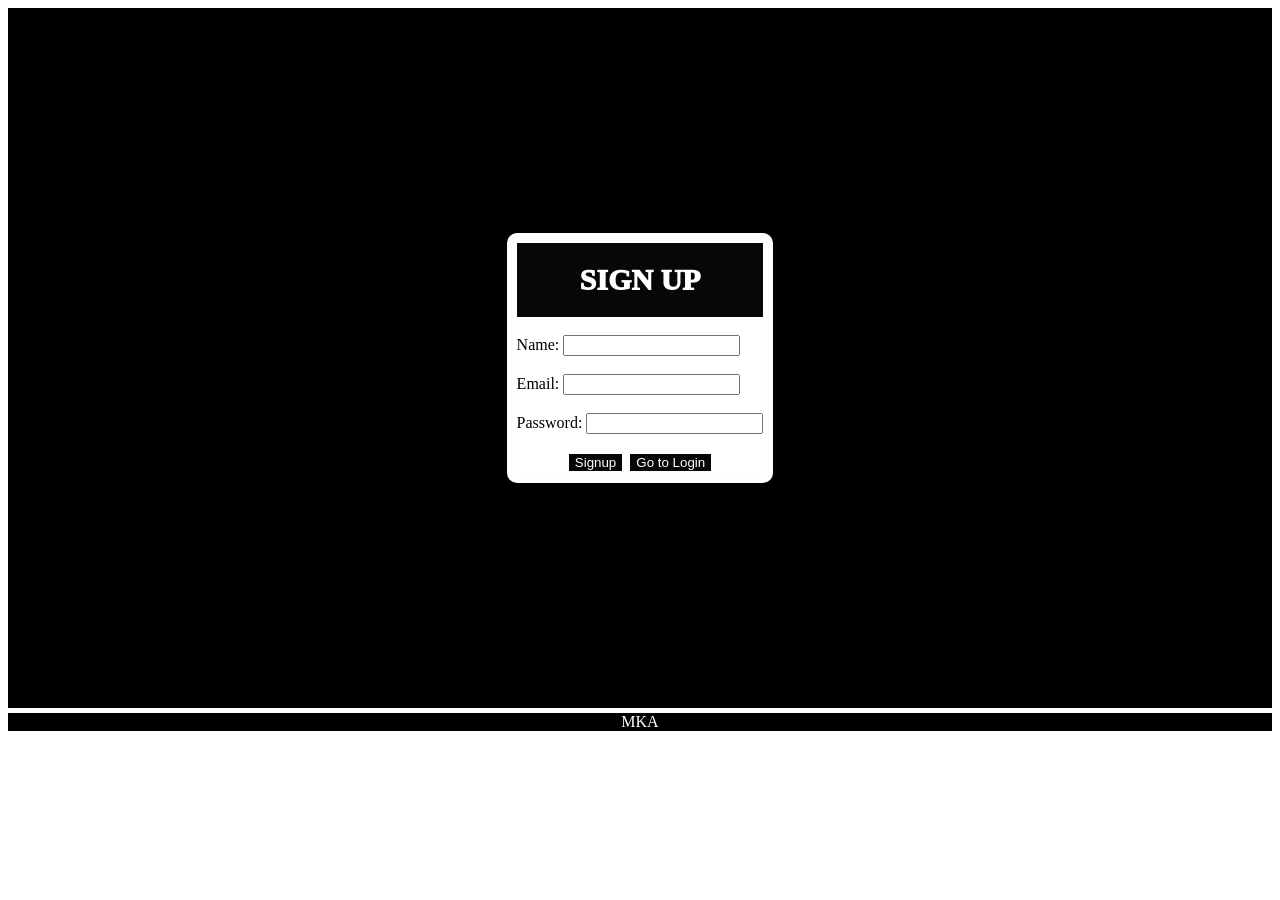
<file: index.html>
<!DOCTYPE html>
<html lang="en">
<head>
    <meta charset="UTF-8">
    <meta http-equiv="X-UA-Compatible" content="IE=edge">
    <meta name="viewport" content="width=device-width, initial-scale=1.0">
    <title>Quiz App</title>
    <link rel="stylesheet" href="style.css">
</head>
<body>
    <div class="page">
    <div class="container">
        <div class="titlesec">
            <center>SIGN UP</center>
    </div>
    <br>
        <label>
            Name:
            <input type="text" id="name">
        </label>
        <br>
        <br>

        <label>
            Email:
            <input type="email" id="email">
        </label>
        <br>
        <br>

        <label>
            Password:
            <input type="password" id="password">
        </label>
        <br>
        <br>

<center>
        <button onclick="signup()">Signup</button>
        <button onclick="openlogin()">Go to Login</button>
    </center>
    </div>
</div>
<footer>MKA</footer>

    <script src="app.js"></script>
</body>
</html>
</file>
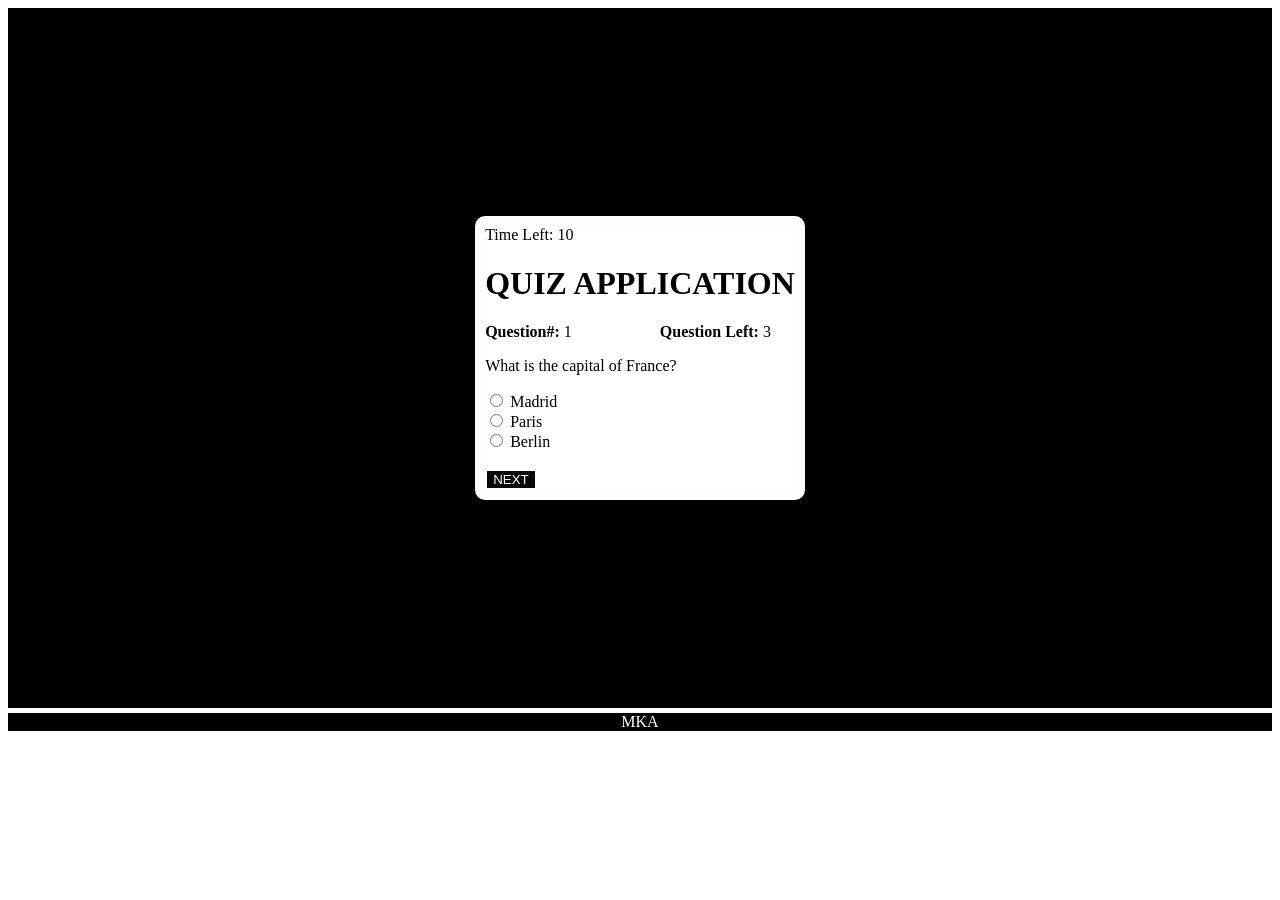
<file: dashboard.html>
<!DOCTYPE html>
<html lang="en">
<head>
    <meta charset="UTF-8">
    <meta name="viewport" content="width=device-width, initial-scale=1.0">
    <title>Quiz App</title>
    <link rel="stylesheet" href="style.css">
</head>
<body>
<div class="page">
<div class="container">
    <div >
<p style="display: inline;">Time Left:</p>
        <p style="display: inline;" id="sec">10</p>
    </div>


    <div>
        <h1>QUIZ APPLICATION</h1>
<p style="display: inline; font-weight: bolder;">Question#:</p>
 <p id="questionNumber" style="display: inline;"></p>
 <p style="display: inline;  font-weight: bolder;">&nbsp;&nbsp;&nbsp;&nbsp;&nbsp;&nbsp;&nbsp;&nbsp;&nbsp;&nbsp;&nbsp;&nbsp;&nbsp;&nbsp;&nbsp;&nbsp;&nbsp;&nbsp;&nbsp;&nbsp;&nbsp;Question Left:</p>
 <p style="display: inline; " id="questionLeft">
    
 </p>
        <p id="question">

        </p>

        <div>
            <input onclick="btnClick()" name="radiobuttonoptions" value="1"  type="radio"  id="inp1">
            <label for="inp1" id="opt1">Option1</label>
        </div>
        <div>
            <input onclick="btnClick()" type="radio" name="radiobuttonoptions" value="2"  id="inp2">
            <label for="inp2" id="opt2">Option2</label>
        </div>
        <div>
            <input onclick="btnClick()" type="radio" name="radiobuttonoptions" value="3" id="inp3">
            <label for="inp3" id="opt3">Option3</label>
        </div>
        <br>
        <button  id="btn" disabled onclick="nextQuestion()">NEXT</button>



    </div>

    
</div>
</div>
<footer>MKA</footer>
<script src="app.js"></script>
</body>
</html>
</file>
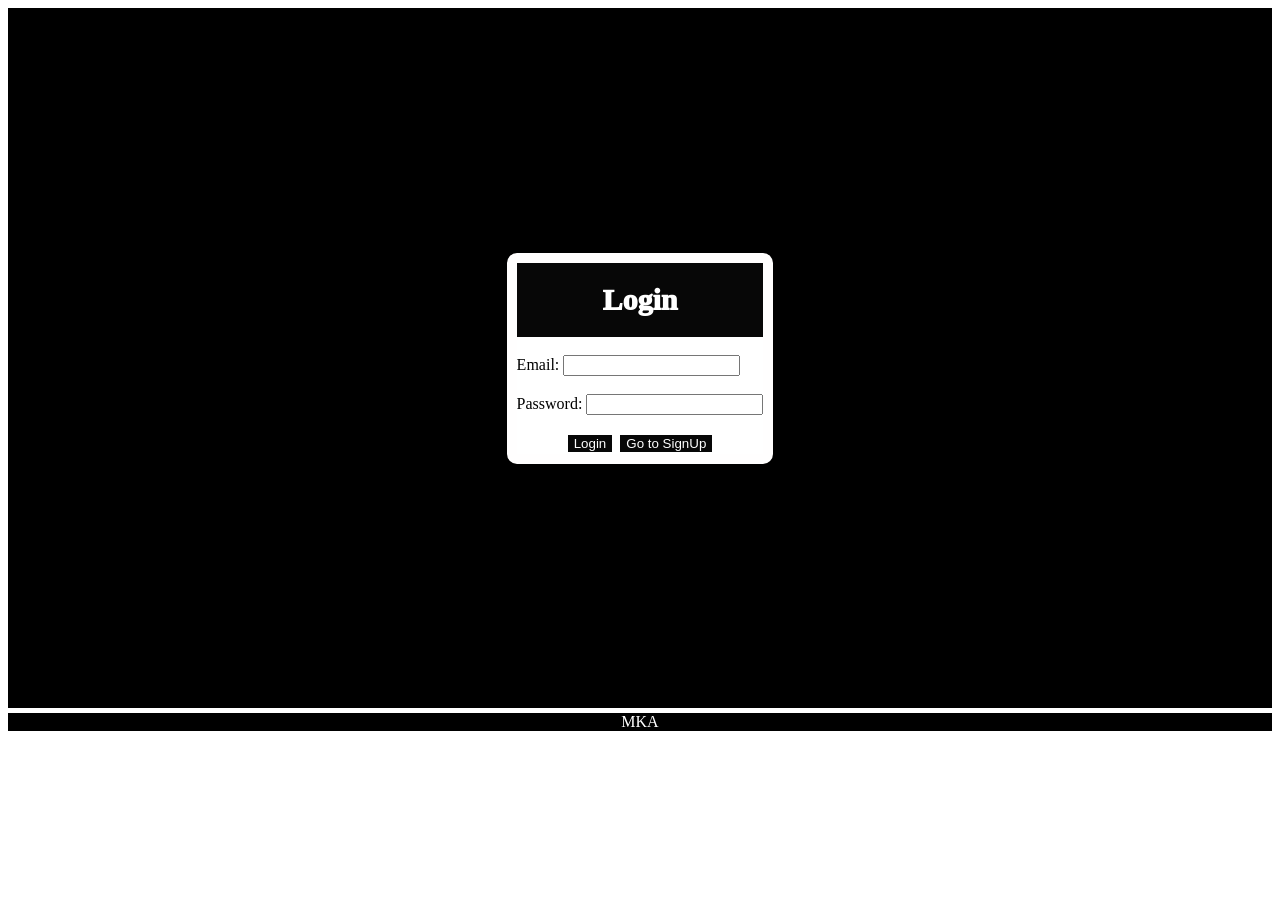
<file: login.html>
<!DOCTYPE html>
<html lang="en">
<head>
    <meta charset="UTF-8">
    <meta http-equiv="X-UA-Compatible" content="IE=edge">
    <meta name="viewport" content="width=device-width, initial-scale=1.0">
    <title>Quiz App</title>
    <link rel="stylesheet" href="style.css">

</head>
<body>
    <div class="page">
    <div class="container">
        <div class="titlesec">
            <center>Login</center>
    </div>
      
<br>
        <label>
            Email:
            <input type="email" id="email">
        </label>
        <br>
        <br>

        <label>
            Password:
            <input type="password" id="password">
        </label>
        <br>
        <br>

<center>
        <button onclick="login()">Login</button>
        <button onclick="opensignup()">Go to SignUp</button>
    </center>
    </div>
</div>
<footer>MKA</footer>


    <script src="app.js"></script>
</body>
</html>
</file>
<file: style.css>
.page{
    display: flex;
    align-items: center;
    justify-content: center;
    height: 700px;
    background-color: rgb(0, 0, 0);
    color: white;
}

footer{
    color: white;
    background-color: black;
    border-top:5px solid white;
    display: flex;
    justify-content: center;
}
.titlesec{
    background-color: rgb(7, 7, 7);
    padding: 20px;
    font-size: 30px;
    font-weight: 1000;
    color: white;
}
.container{
    color: black;
    background-color: white;
    border: 10px solid rgb(255, 254, 254);
    border-radius: 10px;
}

button{
    background-color: rgb(7, 7, 7);
    border: 2px solid white;
    color: white;
}

button:hover{
    background-color: white;
    border: 1px solid black;
    color: black;
}
</file>
